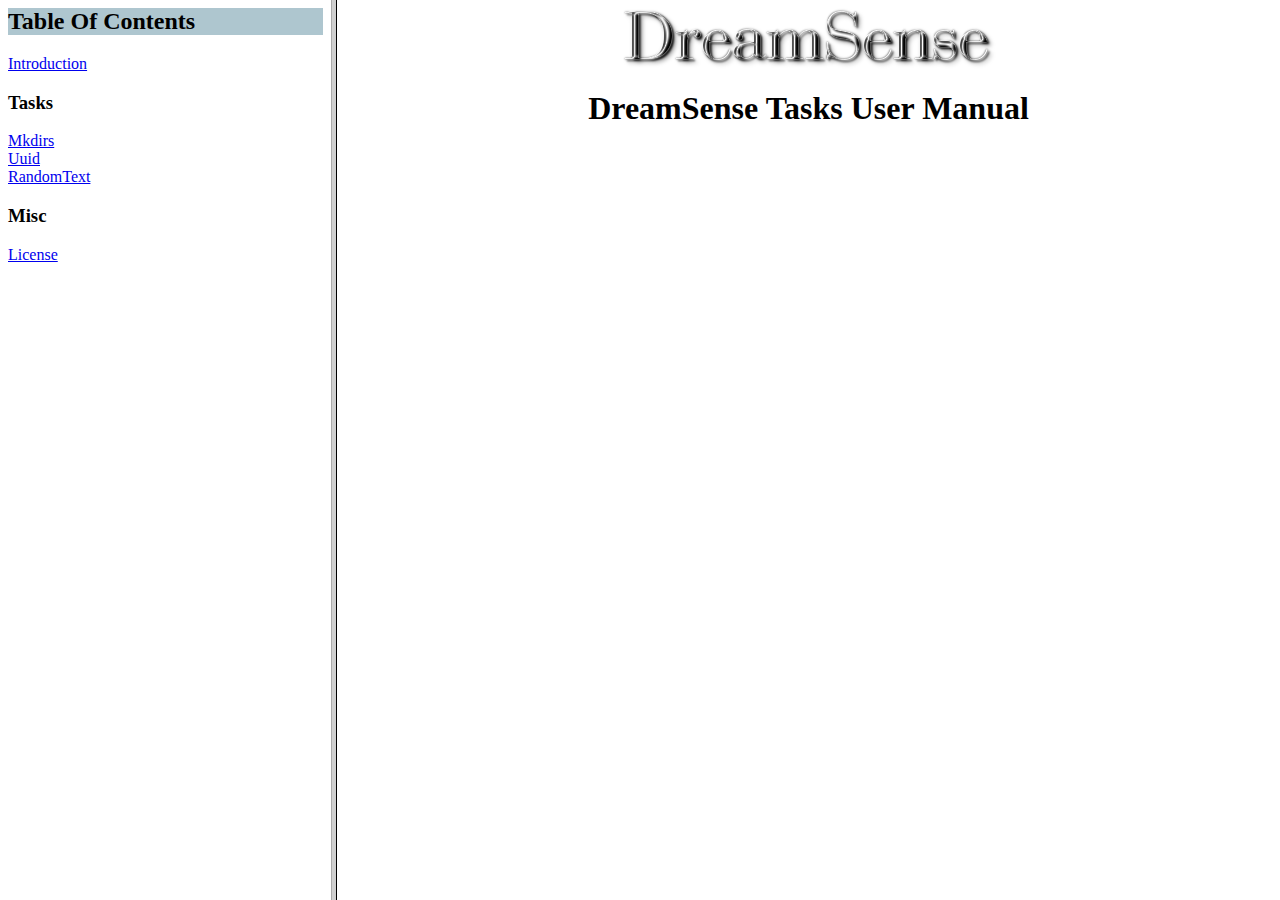
<file: manual/index.html>
<html>
<head>
<title>DreamSense Tasks User Manual</title>
</head>

<frameset cols="26%,74%">
<frame src="toc.html" name="navigation">
<frame src="cover.html" name="main">
</frameset>
<noframes>
<h2>DreamSense Tasks User Manual</h2>

<a href="toc.html">DreamSense Tasks User Manual</a>
</noframes>
</html>
</file>
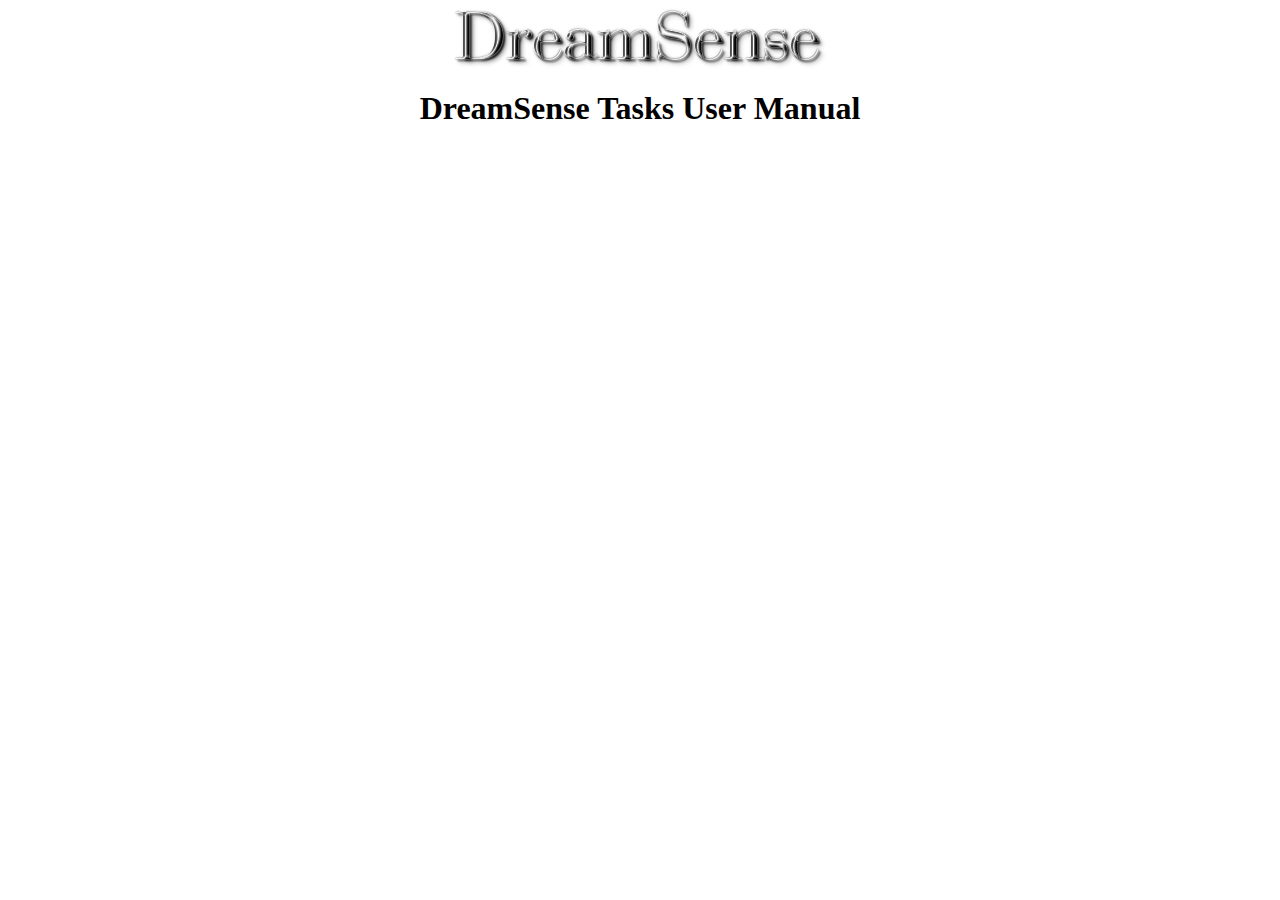
<file: manual/cover.html>
<html>
<head>
  <title>DreamSense Tasks User Manual</title>
  <link rel="stylesheet" type="text/css" href="style.css"/>
</head>

<body>
  <h1 class="center"><img src="logo.png" alt="DreamSense" style="width:374px;height:61px"/></h1>
  <h1 class="center">DreamSense Tasks User Manual</h1>
</body>
</html>
</file>
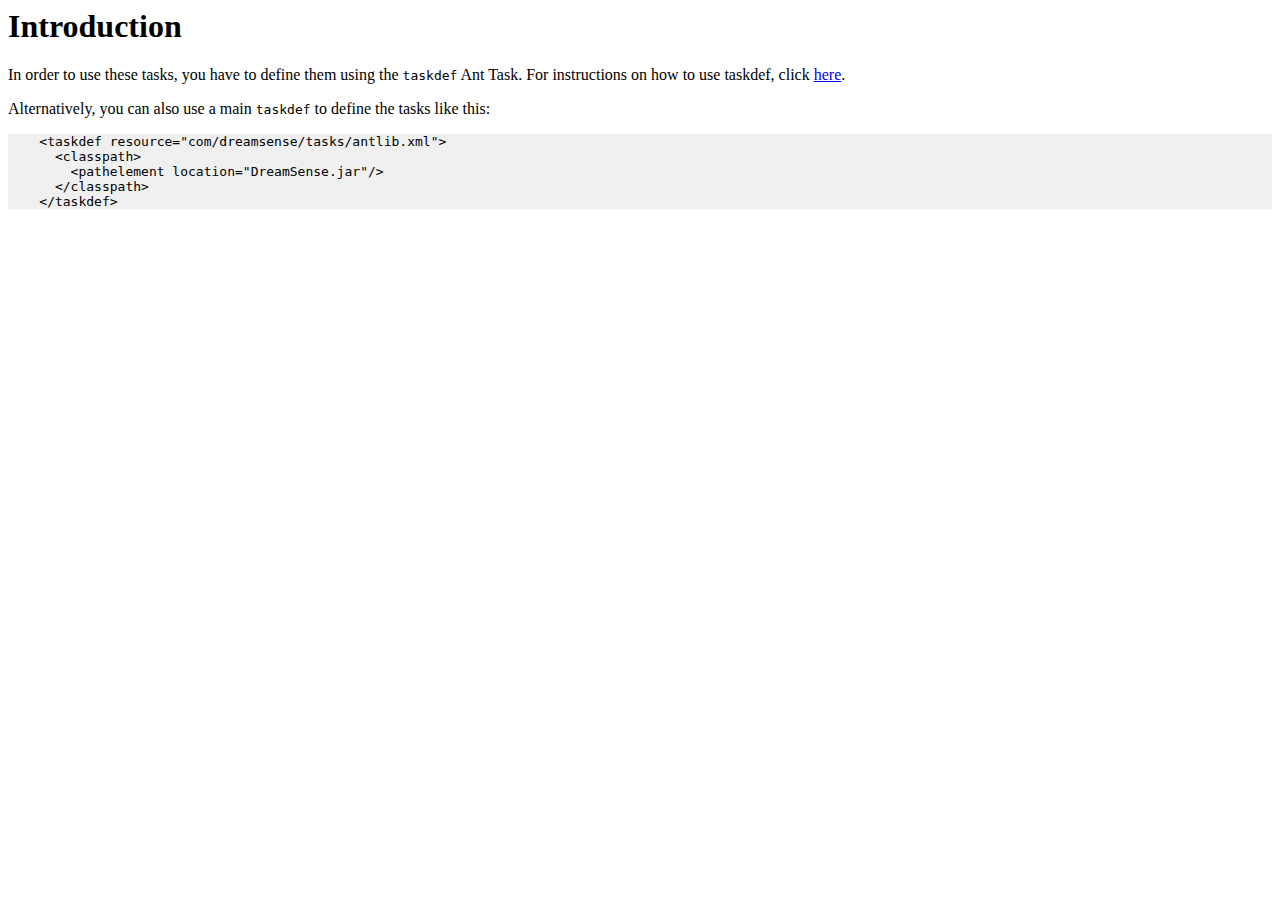
<file: manual/intro.html>
<html>
<head>
  <title>Introduction</title>
  <link rel="stylesheet" type="text/css" href="style.css"/>
</head>

<body>

  <h1><a name="intro" id="intro">Introduction</a></h1>

  <p>In order to use these tasks, you have to define them using the <code>taskdef</code> Ant Task. For instructions on how to use taskdef, click <a href="http://ant.apache.org/manual/Tasks/taskdef.html" target="_blank">here</a>.</p>

  <p>Alternatively, you can also use a main <code>taskdef</code> to define the tasks like this:</p>

  <pre>
    &lt;taskdef resource="com/dreamsense/tasks/antlib.xml"&gt;
      &lt;classpath&gt;
        &lt;pathelement location="DreamSense.jar"/&gt;
      &lt;/classpath&gt;
    &lt;/taskdef&gt;</pre>

</body>
</html>
</file>
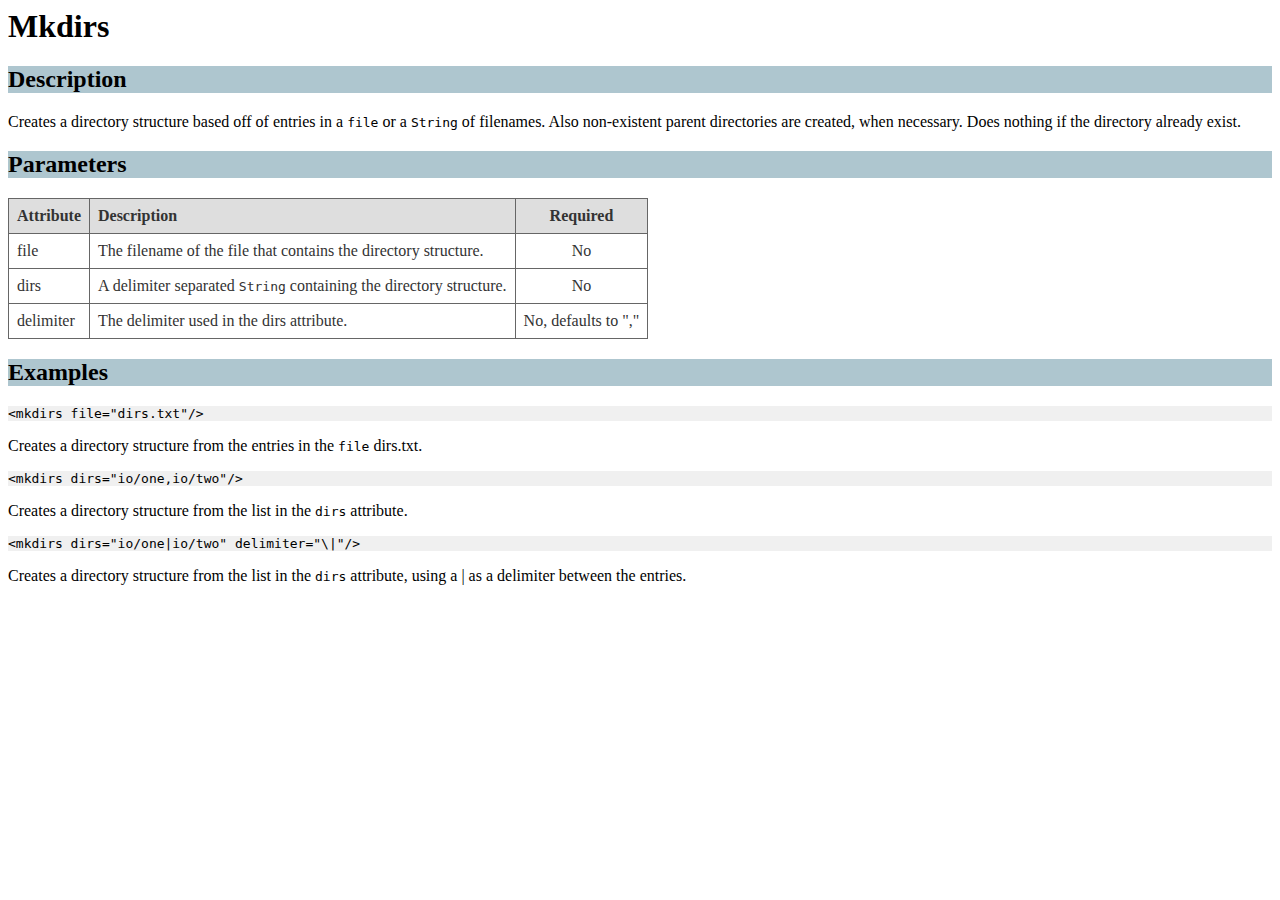
<file: manual/mkdirs.html>
<html>
<head>
  <title>Mkdirs Task</title>
  <link rel="stylesheet" type="text/css" href="style.css"/>
</head>

<body>
  <h1><a name="mkdirs" id="mkdirs">Mkdirs</a></h1>

  <h2>Description</h2>

  <p>Creates a directory structure based off of entries in a <code>file</code> or a <code>String</code> of filenames. Also non-existent parent directories are created, when necessary. Does nothing if the directory already exist.</p>

  <h2>Parameters</h2>

  <table>
    <thead>
    <tr>
      <th class="left">Attribute</th>
      <th class="left">Description</th>
      <th class="center">Required</th>
    </tr>
  </thead>
    <tbody>
      <tr>
        <td>file</td>
        <td>The filename of the file that contains the directory structure.</td>
        <td class="center">No</td>
      </tr>
      <tr>
        <td>dirs</td>
        <td>A delimiter separated <code>String</code> containing the directory structure.</td>
        <td class="center">No</td>
      </tr>
      <tr>
        <td>delimiter</td>
        <td>The delimiter used in the dirs attribute.</td>
        <td class="center">No, defaults to ","</td>
      </tr>
    </tbody>
  </table>

  <h2>Examples</h2>

  <pre>&lt;mkdirs file="dirs.txt"/&gt;</pre>

  <p>Creates a directory structure from the entries in the <code>file</code> dirs.txt.</p>

  <pre>&lt;mkdirs dirs="io/one,io/two"/&gt;</pre>

  <p>Creates a directory structure from the list in the <code>dirs</code> attribute.</p>

  <pre>&lt;mkdirs dirs="io/one|io/two" delimiter="\|"/&gt;</pre>

  <p>Creates a directory structure from the list in the <code>dirs</code> attribute, using a | as a delimiter between the entries.</p>
</body>
</html>
</file>
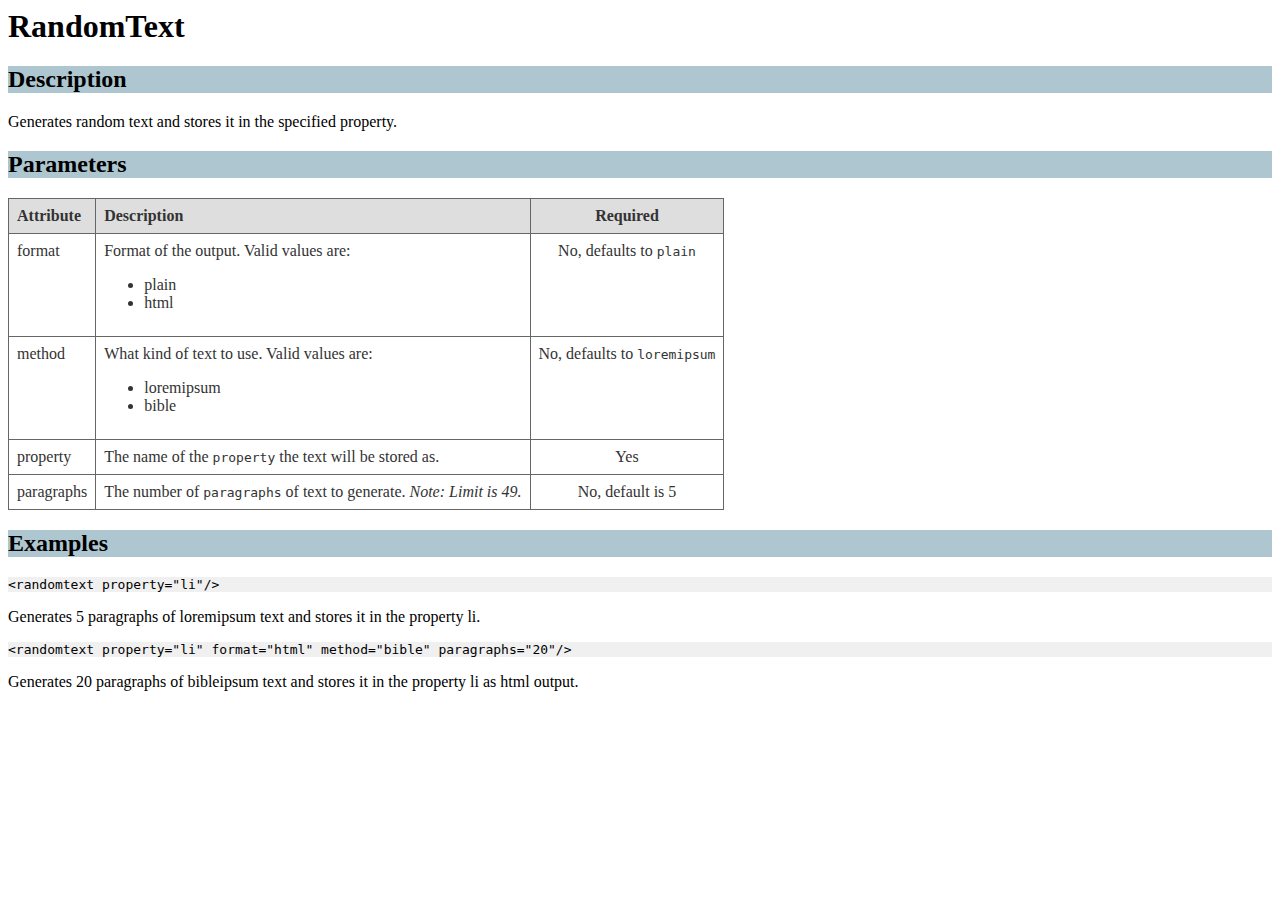
<file: manual/randomtext.html>
<html>
<head>
  <title>RandomText Task</title>
  <link rel="stylesheet" type="text/css" href="style.css"/>
</head>

<body>
  <h1><a name="mkdirs" id="mkdirs">RandomText</a></h1>

  <h2>Description</h2>

  <p>Generates random text and stores it in the specified property.</p>

  <h2>Parameters</h2>

  <table>
    <thead>
    <tr>
      <th class="left">Attribute</th>
      <th class="left">Description</th>
      <th class="center">Required</th>
    </tr>
  </thead>
    <tbody>
      <tr valign="top">
        <td>format</td>
        <td>
          Format of the output. Valid values are:
          <ul>
            <li>plain</li>
            <li>html</li>
          </ul>
        </td>
        <td class="center">No, defaults to <code>plain</code></td>
      </tr>
      <tr valign="top">
        <td>method</td>
        <td>
          What kind of text to use. Valid values are:
          <ul>
            <li>loremipsum</li>
            <li>bible</li>
          </ul>
        </td>
        <td class="center">No, defaults to <code>loremipsum</code></td>
      </tr>
      <tr valign="top">
        <td>property</td>
        <td>The name of the <code>property</code> the text will be stored as.</td>
        <td class="center">Yes</td>
      </tr>
      <tr valign="top">
        <td>paragraphs</td>
        <td>The number of <code>paragraphs</code> of text to generate. <em>Note: Limit is 49.</em></td>
        <td class="center">No, default is 5</td>
      </tr>
    </tbody>
  </table>

  <h2>Examples</h2>

  <pre>&lt;randomtext property="li"/&gt;</pre>

  <p>Generates 5 paragraphs of loremipsum text and stores it in the property li.</p>

  <pre>&lt;randomtext property="li" format="html" method="bible" paragraphs="20"/&gt;</pre>

  <p>Generates 20 paragraphs of bibleipsum text and stores it in the property li as html output.</p>
</body>
</html>
</file>
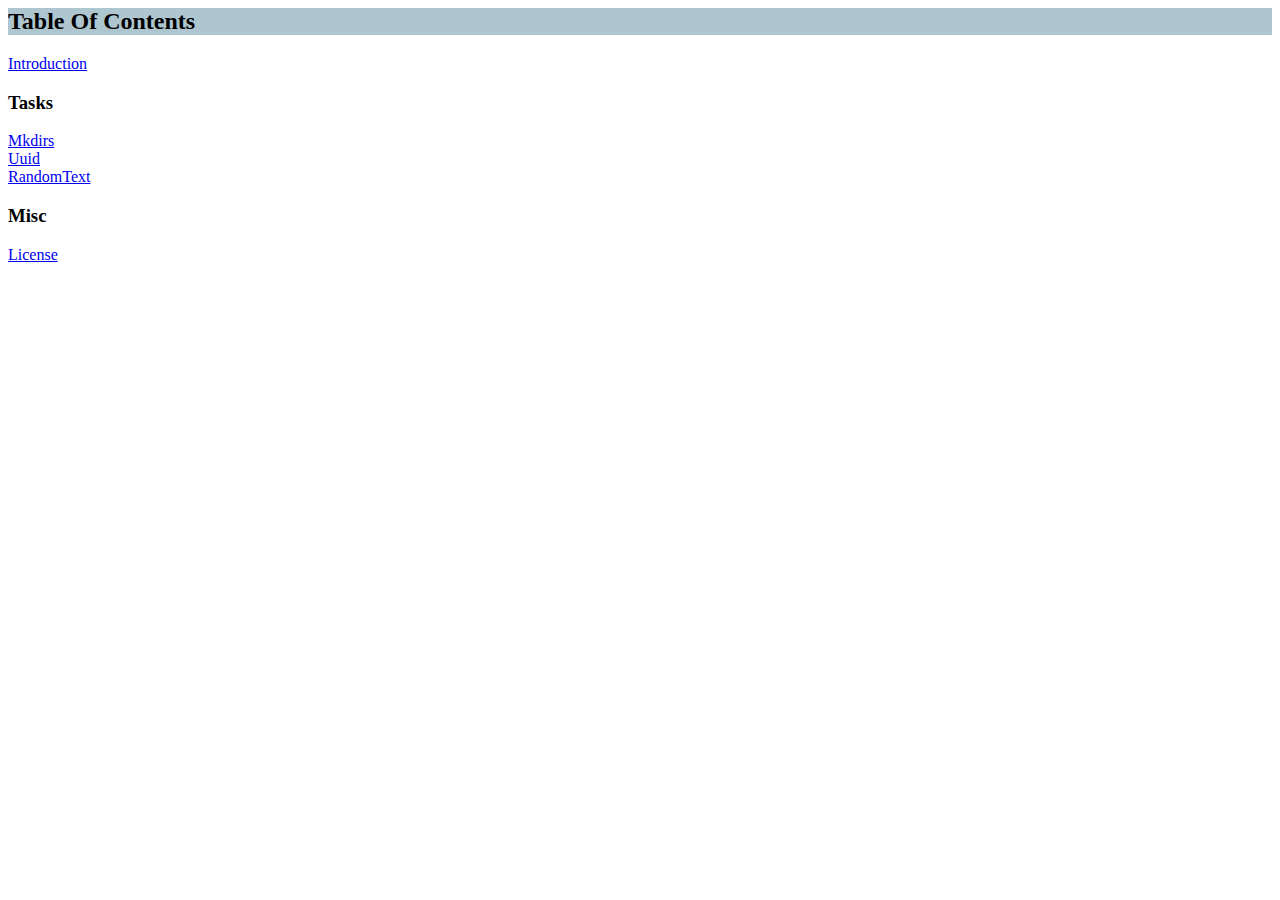
<file: manual/toc.html>
<html>
<head>
<title>TOC</title>
<link rel="stylesheet" type="text/css" href="style.css"/>
</head>

<body>

<h2>Table Of Contents</h2>

<p><a href="intro.html" target="main">Introduction</a></p>

<h3>Tasks</h3>
<ul class="toc">
  <li><a href="mkdirs.html" target="main">Mkdirs</a></li>
  <li><a href="uuid.html" target="main">Uuid</a></li>
  <li><a href="randomtext.html" target="main">RandomText</a></li>
</ul>

<h3>Misc</h3>

<ul class="toc">
  <li><a href="LICENSE" target="main">License</a></li>
</ul>

</body>
</html>
</file>
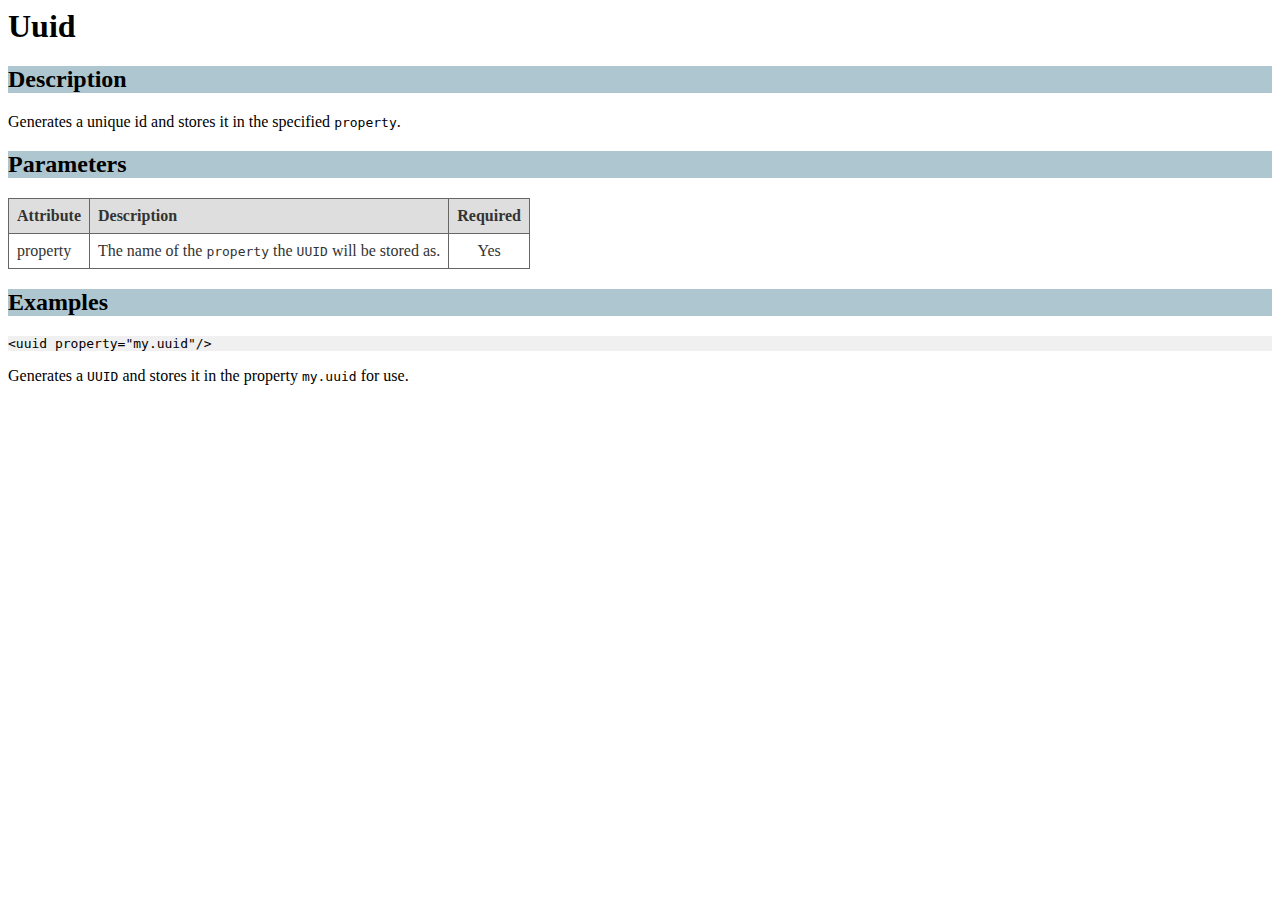
<file: manual/uuid.html>
<html>
<head>
  <title>Uuid Task</title>
  <link rel="stylesheet" type="text/css" href="style.css"/>
</head>

<body>
  <h1><a name="mkdirs" id="mkdirs">Uuid</a></h1>

  <h2>Description</h2>

  <p>Generates a unique id and stores it in the specified <code>property</code>.</p>

  <h2>Parameters</h2>

  <table>
    <thead>
    <tr>
      <th class="left">Attribute</th>
      <th class="left">Description</th>
      <th class="center">Required</th>
    </tr>
  </thead>
    <tbody>
      <tr>
        <td>property</td>
        <td>The name of the <code>property</code> the <code>UUID</code> will be stored as.</td>
        <td class="center">Yes</td>
      </tr>
    </tbody>
  </table>

  <h2>Examples</h2>

  <pre>&lt;uuid property="my.uuid"/&gt;</pre>

  <p>Generates a <code>UUID</code> and stores it in the property <code>my.uuid</code> for use.</p>
</body>
</html>
</file>
<file: manual/style.css>
h2 {
  background-color:#AEC6CF;
}

pre {
  background-color:#f0f0f0;
}

table {
  color:#333333;
  border-width: 1px;
  border-color: #666666;
  border-collapse: collapse;
}
table th {
  border-width: 1px;
  padding: 8px;
  border-style: solid;
  border-color: #666666;
  background-color: #dedede;
}

table td {
  border-width: 1px;
  padding: 8px;
  border-style: solid;
  border-color: #666666;
  background-color: #ffffff;
}

ul.toc {
  list-style: none;
  padding:0px;
}

.center {
  text-align:center;
}

.left {
  text-align:left;
}
</file>
